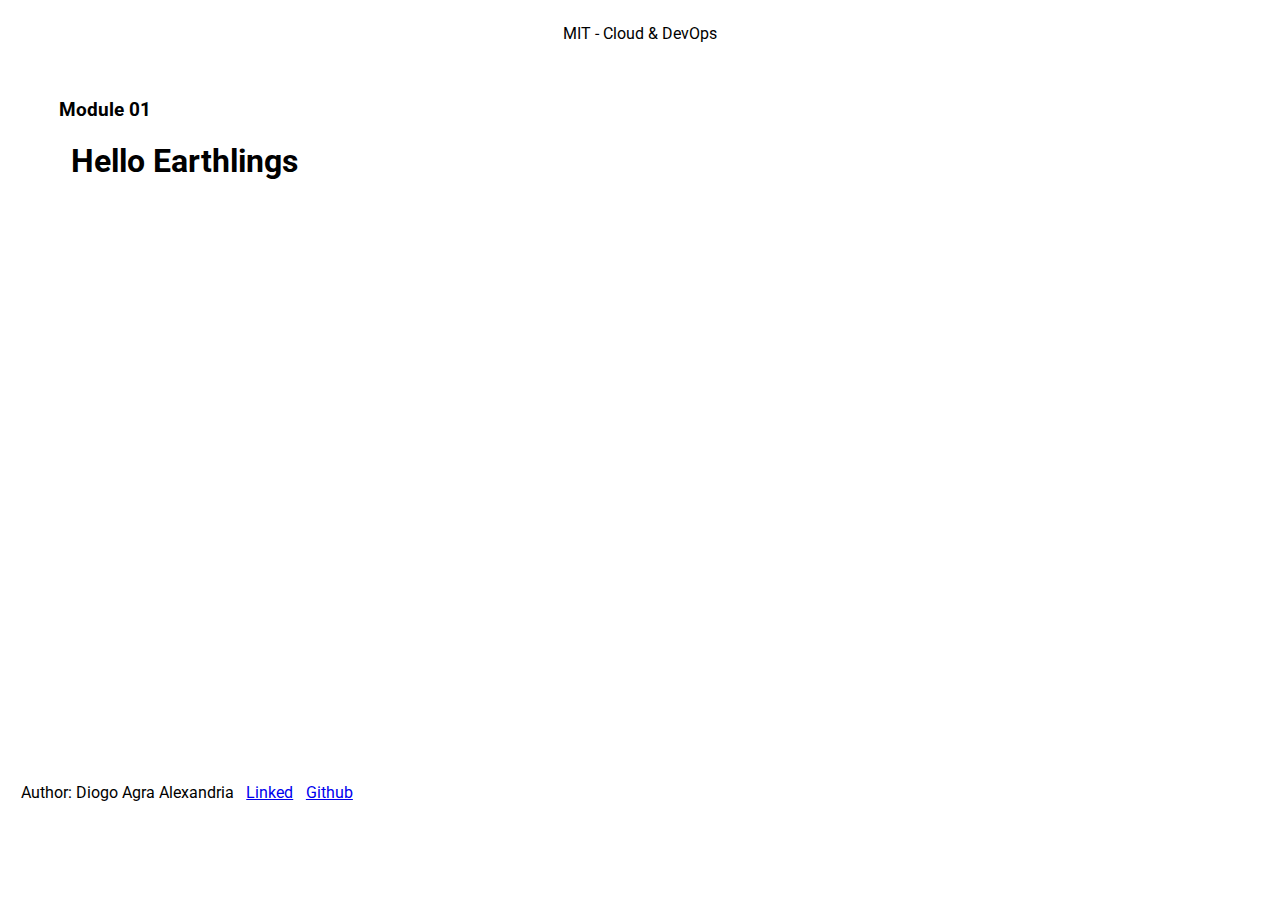
<file: index.html>
<html>
    <head>
        <link rel="stylesheet" href="index.css">
        <link rel="preconnect" href="https://fonts.googleapis.com">
        <link rel="preconnect" href="https://fonts.gstatic.com" crossorigin>
        <link href="https://fonts.googleapis.com/css2?family=Roboto:wght@300;400&display=swap" rel="stylesheet">
    </head>
    <body>
        <header>
            <p>
                MIT - Cloud & DevOps
            </p> 
        </header>
        <main>
            <h3>
                Module 01
            </h3>
            <h1>
                Hello Earthlings
            </h1>
        </main>
        <footer>
            <p>
                Author: Diogo Agra Alexandria
            </p>
            <p>
                <a href="https://www.linkedin.com/in/diogoalexandria/">Linked</a>
            </p>
            <p>
                <a href="https://github.com/diogoalexandria">Github</a>
            </p>
            
        </footer>
    </body>
</html>
</file>
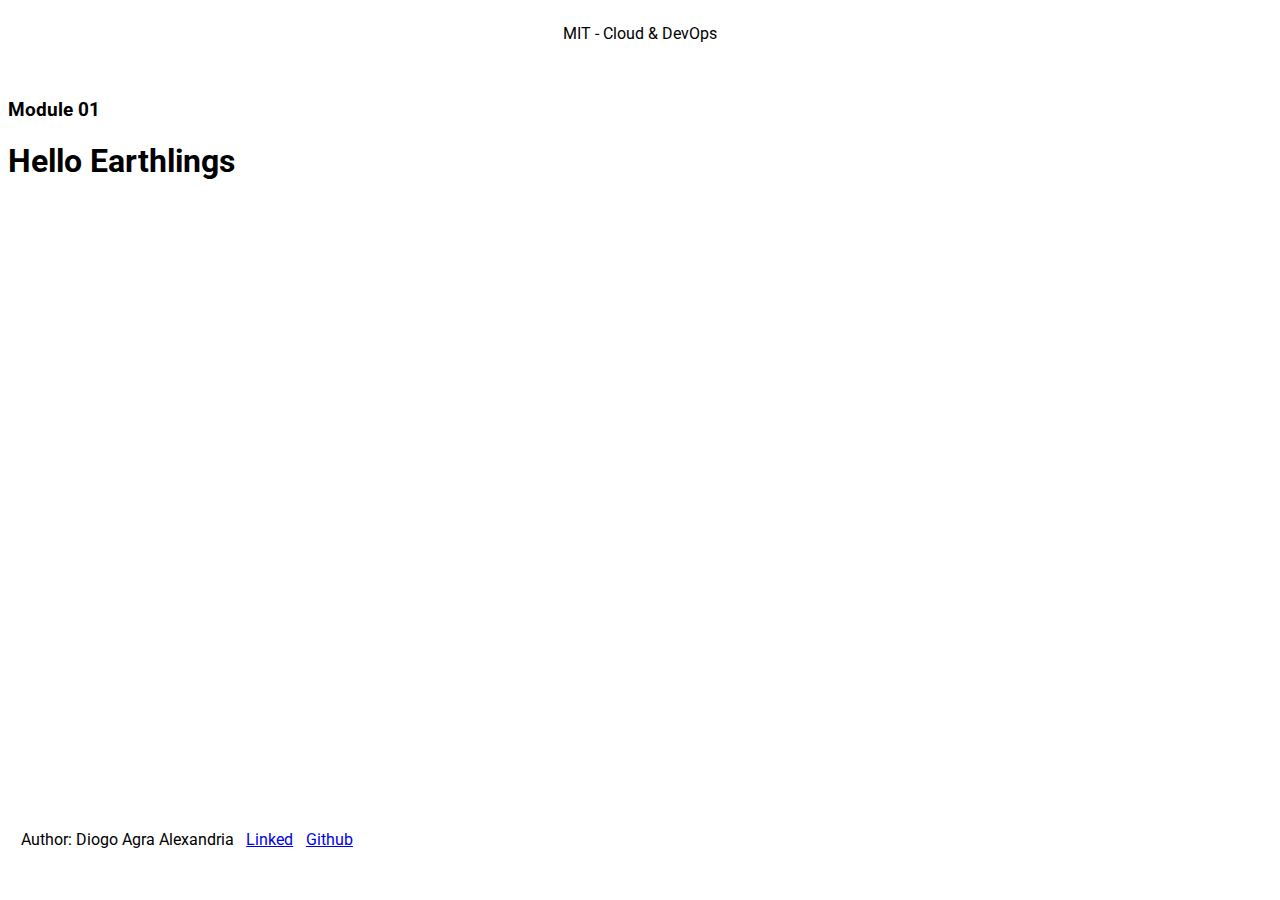
<file: hello.html>
<html>
    <head>
        <link rel="stylesheet" href="hello.css">
        <link rel="preconnect" href="https://fonts.googleapis.com">
        <link rel="preconnect" href="https://fonts.gstatic.com" crossorigin>
        <link href="https://fonts.googleapis.com/css2?family=Roboto:wght@300;400&display=swap" rel="stylesheet">
    </head>
    <body>
        <header>
            <p>
                MIT - Cloud & DevOps
            </p> 
        </header>
        <main>
            <h3>
                Module 01
            </h3>
            <h1>
                Hello Earthlings
            </h1>
        </main>
        <footer>
            <p>
                Author: Diogo Agra Alexandria
            </p>
            <p>
                <a href="https://www.linkedin.com/in/diogoalexandria/">Linked</a>
            </p>
            <p>
                <a href="https://github.com/diogoalexandria">Github</a>
            </p>
            
        </footer>
    </body>
</html>
</file>
<file: index.css>
html, body {
    height: auto;
    font-family: 'Roboto', sans-serif;
}

header {
    height: 8vh;
    display: flex;
    justify-content: center;
}

header p {
    text-align: center;
}

main {
    height: 68vh;
    margin-top: 2vh;
}

main h3 {
    margin-left: 4%;
}

main h1 {
    margin-left: 5%;
}

footer {
    height: 5vh;
    display: flex;
    justify-content: start;
}

footer p {
    margin-top: 8vh;
    margin-left: 1%;
}
</file>
<file: hello.css>
html, body {
    height: auto;
    font-family: 'Roboto', sans-serif;
}

header {
    height: 8vh;
    display: flex;
    justify-content: center;
}

header p {
    text-align: center;
}

main {
    height: 70vh;
}

footer {
    height: 12vh;
    display: flex;
    justify-content: start;
}

footer p {
    margin-top: 8%;
    margin-left: 1%;
}
</file>
